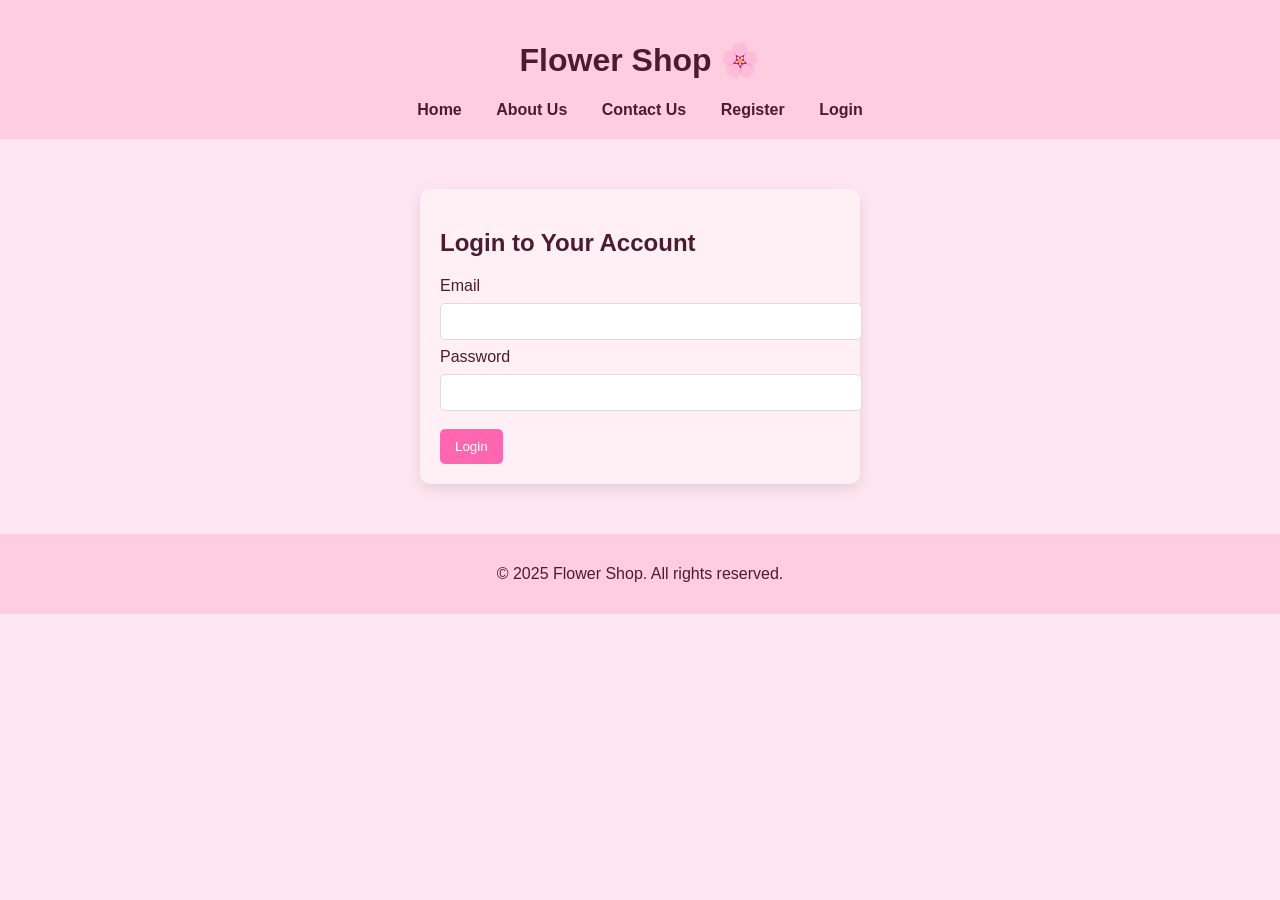
<file: newfolder3.html>
<!DOCTYPE html>
<html lang="en">
<head>
  <meta charset="UTF-8" />
  <meta name="viewport" content="width=device-width, initial-scale=1.0"/>
  <title>Login - Flower Shop</title>
  <link rel="stylesheet" href="styles.css" />
</head>
<body>

  <header>
    <h1>Flower Shop 🌸</h1>
    <nav>
      <a href="index.html">Home</a>
      <a href="#">About Us</a>
      <a href="#">Contact Us</a>
      <a href="register.html">Register</a>
      <a href="login.html">Login</a>
    </nav>
  </header>

  <section class="form-container">
    <h2>Login to Your Account</h2>
    <form action="#" method="post">
      <label for="email">Email</label>
      <input type="email" id="email" name="email" required />

      <label for="password">Password</label>
      <input type="password" id="password" name="password" required />

      <button type="submit">Login</button>
    </form>
  </section>

  <footer>
    <p>&copy; 2025 Flower Shop. All rights reserved.</p>
  </footer>

</body>
</html>
</file>
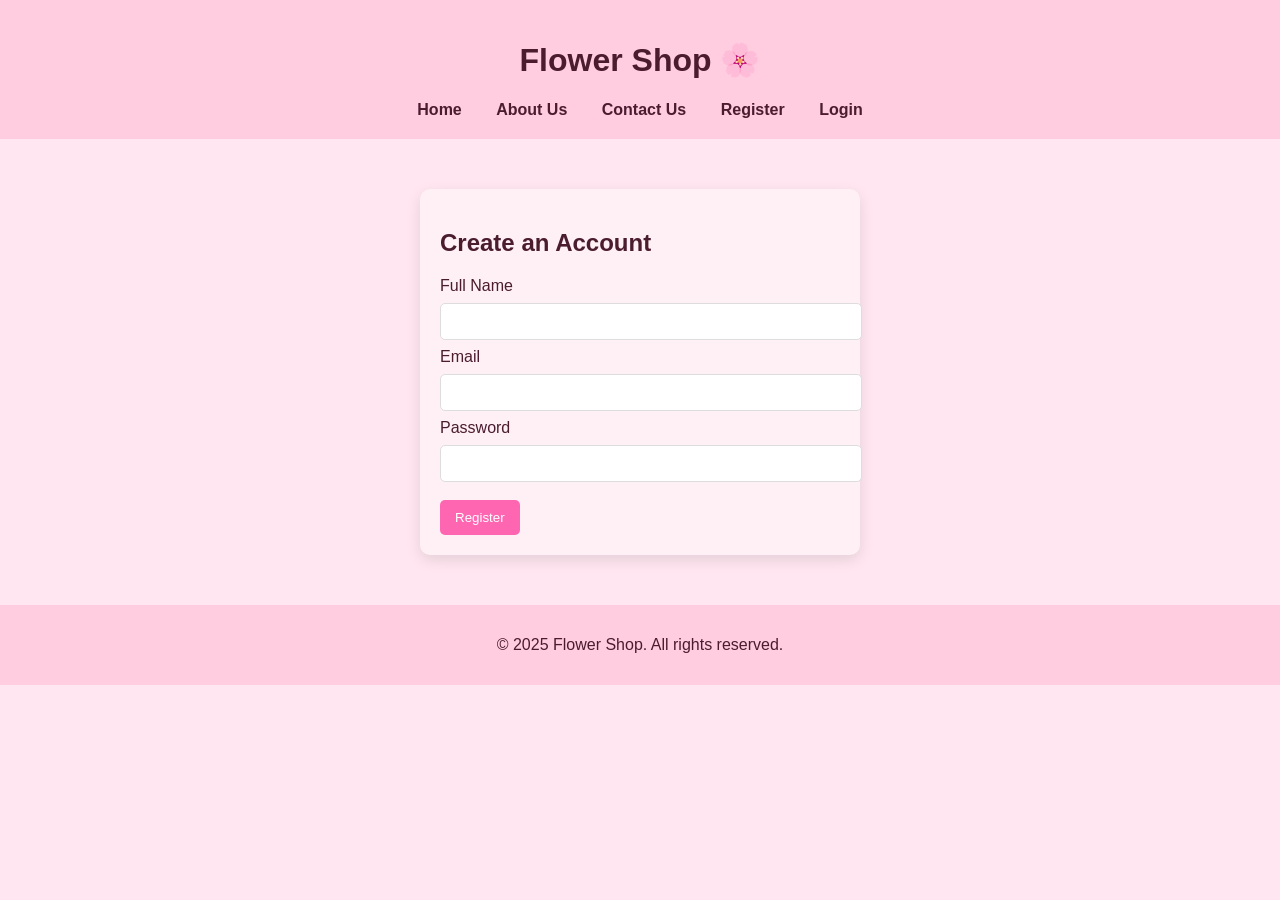
<file: register.html>
<!DOCTYPE html>
<html lang="en">
<head>
  <meta charset="UTF-8" />
  <meta name="viewport" content="width=device-width, initial-scale=1.0"/>
  <title>Register - Flower Shop</title>
  <link rel="stylesheet" href="styles.css" />
</head>
<body>

  <header>
    <h1>Flower Shop 🌸</h1>
    <nav>
      <a href="index.html">Home</a>
      <a href="#">About Us</a>
      <a href="#">Contact Us</a>
      <a href="register.html">Register</a>
      <a href="login.html">Login</a>
    </nav>
  </header>

  <section class="form-container">
    <h2>Create an Account</h2>
    <form action="#" method="post">
      <label for="fullname">Full Name</label>
      <input type="text" id="fullname" name="fullname" required />

      <label for="email">Email</label>
      <input type="email" id="email" name="email" required />

      <label for="password">Password</label>
      <input type="password" id="password" name="password" required />

      <button type="submit">Register</button>
    </form>
  </section>

  <footer>
    <p>&copy; 2025 Flower Shop. All rights reserved.</p>
  </footer>

</body>
</html>
</file>
<file: styles.css>
body {
    margin: 0;
    font-family: 'Segoe UI', Tahoma, Geneva, Verdana, sans-serif;
    background-color: #ffe6f0;
    color: #4b1c2e;
  }
  
  header {
    background-color: #ffcce0;
    padding: 20px;
    text-align: center;
    position: sticky;
    top: 0;
    z-index: 999;
  }
  
  nav a {
    text-decoration: none;
    margin: 0 15px;
    color: #4b1c2e;
    font-weight: bold;
    transition: 0.3s;
  }
  
  nav a:hover {
    color: #d63384;
  }
  
  .hero {
    width: 100%;
    max-height: 500px;
    object-fit: cover;
  }
  
  .products {
    display: flex;
    flex-wrap: wrap;
    justify-content: center;
    padding: 30px;
    gap: 20px;
  }
  
  .product {
    background-color: #fff0f5;
    border-radius: 10px;
    padding: 15px;
    width: 250px;
    box-shadow: 0 4px 8px rgba(0,0,0,0.1);
    text-align: center;
    transition: transform 0.3s;
  }
  
  .product img {
    width: 100%;
    height: 200px;
    object-fit: cover;
    border-radius: 8px;
  }
  
  .product:hover {
    transform: scale(1.03);
  }
  
  button {
    background-color: #ff66b2;
    color: white;
    border: none;
    padding: 10px 15px;
    margin-top: 10px;
    cursor: pointer;
    border-radius: 5px;
    transition: background 0.3s;
  }
  
  button:hover {
    background-color: #e60073;
  }
  
  footer {
    background-color: #ffcce0;
    text-align: center;
    padding: 15px;
    margin-top: 40px;
  }
  
  .form-container {
    max-width: 400px;
    margin: 50px auto;
    background: #fff0f5;
    padding: 20px;
    border-radius: 10px;
    box-shadow: 0 5px 15px rgba(0,0,0,0.1);
  }
  
  input[type="text"],
  input[type="password"],
  input[type="email"] {
    width: 100%;
    padding: 10px;
    margin: 8px 0;
    border: 1px solid #ddd;
    border-radius: 5px;
  }
</file>
